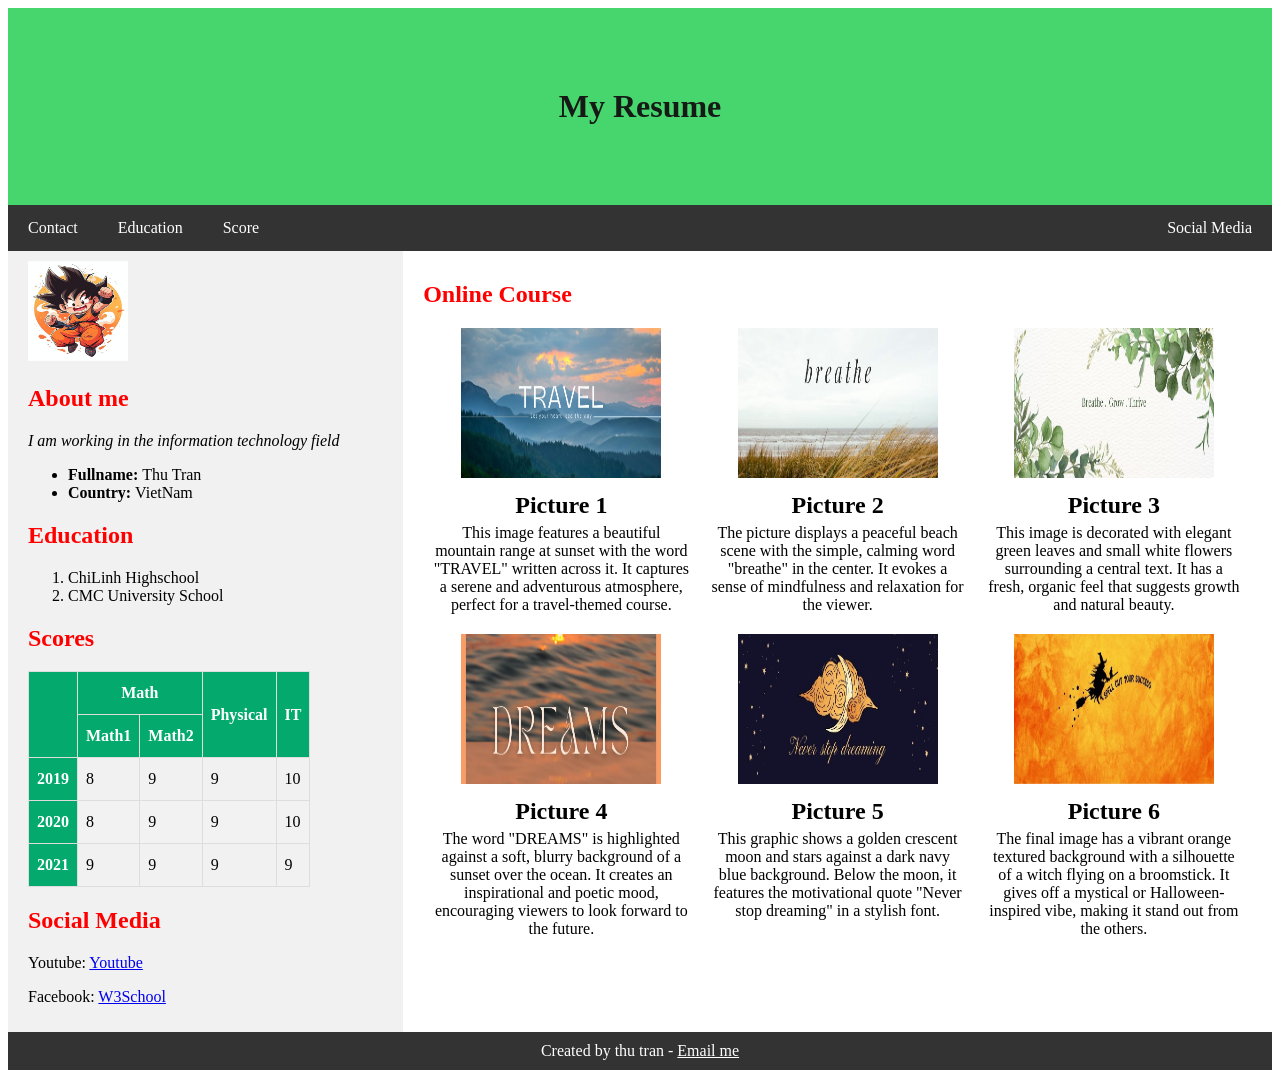
<file: index.html>
<!DOCTYPE html>
<head>
	<meta name = "description" content = "First Website"/>
	<meta name = "developer" content = "Thu Tran"/>
	<meta name="viewport" content= "width=device-width, initial-scale=1">
	<title>My first website</title>
	<link rel = "stylesheet" href="css/style.css">
</head>
<html lang="en">
	<body>
		<h1 id = "menu_text"> My Resume </h1>
		<nav>
			<a href = "#contact" class = "menu_left">Contact</a>
			<a href="#education" class = "menu_left">Education</a>
			<a href ="#score" class = "menu_left">Score</a>
			<a href="#social" class = "menu_right">Social Media</a>
		</nav>

		<div id = "flex_container">
			<div id = "left_side">
				<img src = 'assets/songoku.jfif' alt = 'error' width="100" height="100" />
				<h2 id = "contact">About me</h2>
				<p><em>I am working in the information technology field</em></p>
				<ul>
					<li><strong>Fullname: </strong>Thu Tran</li>
					<li><strong>Country: </strong> VietNam</li>
				</ul>
				<h2 id = "education">Education</h2>
				<ol>
					<li>ChiLinh Highschool</li>
					<li>CMC University School</li>
				</ol>

				<h2 id = "score">Scores</h2>
				<table>
					<tr>
						<th rowspan="2"></th>
						<th colspan="2">Math</th>
						<th rowspan="2">Physical</th>
						<th rowspan = "2">IT</th>

					</tr>
					<tr>
						
						<th>Math1</th>
						<th>Math2</th>
					</tr>
					<tr>
						<th>2019</th>
						<td>8</td>
						<td>9</td>
						<td>9</td>
						<td>10</td>

					</tr>
					<tr>
						<th>2020</th>
						<td>8</td>
						<td>9</td>
						<td>9</td>
						<td>10</td>

					</tr>
					<tr>
						<th>2021</th>
						<td>9</td>
						<td>9</td>
						<td>9</td>
						<td>9</td>

					</tr>
				</table>
				<h2 id = "social">Social Media</h2>
				<p>Youtube: <a href="https://youtube.com"> Youtube </a></p>
				<p>Facebook: <a href="https://www.w3schools.com/"> W3School</a></p>
			</div>
			
			<div id = "right_side">

				<h2 id = "course">Online Course</h2>
				<div id = "course_container">
					<div class = "course_item">
						<img class = "course_img" src = "assets/Thiết kế chưa có tên (5).jpg" />
						<div class = "course_title">Picture 1</div>
						<div class = "course_desc">This image features a beautiful mountain range at sunset with the word "TRAVEL" written across it. It captures a serene and adventurous atmosphere, perfect for a travel-themed course.</div>
					</div>
					<div class="course_item">
						<img class = "course_img" src = "assets/Thiết kế chưa có tên (1).jpg"  />
						<div class = "course_title">Picture 2</div>
						<div class = "course_desc">The picture displays a peaceful beach scene with the simple, calming word "breathe" in the center. It evokes a sense of mindfulness and relaxation for the viewer.</div>
					</div>
					<div class = "course_item">
						<img class = "course_img" src = "assets/Thiết kế chưa có tên.jpg"  />
						<div class = "course_title">Picture 3</div>
						<div class = "course_desc">This image is decorated with elegant green leaves and small white flowers surrounding a central text. It has a fresh, organic feel that suggests growth and natural beauty.</div>
					</div>
					<div class="course_item">
						<img class = "course_img" src = "assets/Thiết kế chưa có tên (2).jpg"  />
						<div class = "course_title">Picture 4</div>
						<div class = "course_desc">The word "DREAMS" is highlighted against a soft, blurry background of a sunset over the ocean. It creates an inspirational and poetic mood, encouraging viewers to look forward to the future.</div>
					</div>
					<div class = "course_item">
						<img class = "course_img" src = "assets/Thiết kế chưa có tên (3).jpg"  />
						<div class = "course_title">Picture 5</div>
						<div class = "course_desc">This graphic shows a golden crescent moon and stars against a dark navy blue background. Below the moon, it features the motivational quote "Never stop dreaming" in a stylish font.</div>
					</div>
					<div class="course_item">
						<img class = "course_img" src = "assets/Thiết kế chưa có tên (4).jpg"  />
						<div class = "course_title">Picture 6</div>
						<div class = "course_desc">The final image has a vibrant orange textured background with a silhouette of a witch flying on a broomstick. It gives off a mystical or Halloween-inspired vibe, making it stand out from the others.</div>
					</div>
				</div>

			</div>
		</div>
		<footer>
			Created by thu tran - <a href="mailto: thutranviet123@gmail.com"> Email me</a>
		</footer>
	</body>
</html>
</file>
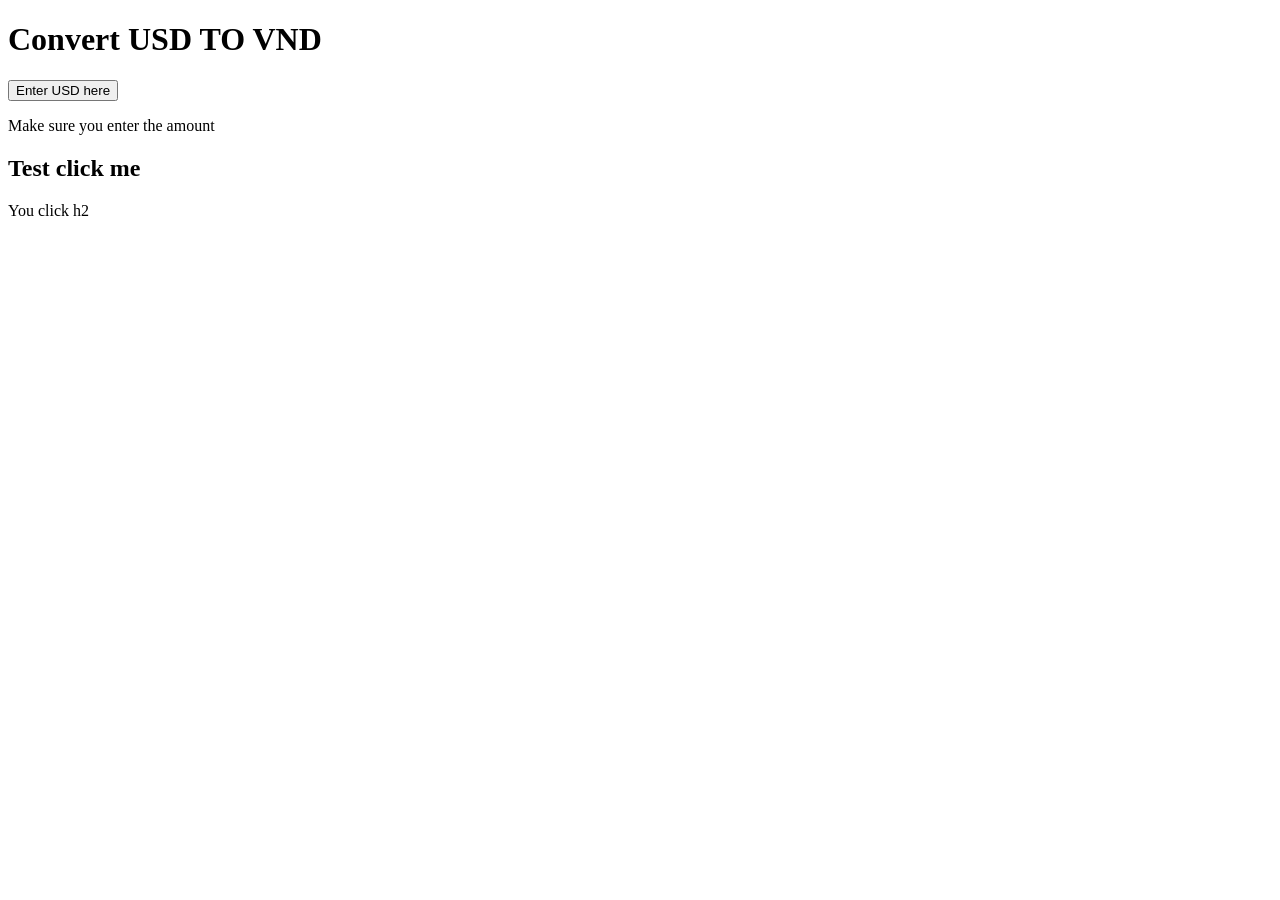
<file: 2_js_basic.html>
<!DOCTYPE html>
<html>
<head>
	<meta charset="utf-8">
	<meta name="viewport" content="width=device-width, initial-scale=1">
	<meta name="author" content="thu tran">
	<title>page convert</title>
	<script src = "js/2.js"></script>
</head>
<body>
	<h1>Convert USD TO VND</h1>
	<button type="button" id = "btn">Enter USD here</button>
	<p id = "message"> Make sure you enter the amount </p>

	<h2 id = "click_h2">Test click me</h2>
	<p id = "h2_content">You click h2</p>


</body>
</html>
</file>
<file: css/style.css>
h2 {
			color: red;
		}
		h1 {
			color: #161a17;
		}


#menu_text {
	background-color: #47d66d;
	text-align: center;
	padding: 80px 20px 80px 20px;
	margin: 0px;
}

nav {
	background-color: #333;
	/*padding: 14px 20px;*/
	overflow: hidden ;
}

nav a {
	color: white;
	display: block;
	padding: 14px 20px;
	text-align: center;
	text-decoration: none;
	float: left;

}

nav a:hover {
	background-color: #DDD;
	color: black;
}

nav a.menu_left {
	float: left;

}

nav a.menu_right {
	float: right;
}


#left_side {
	flex: 30%;
	background-color: #f1f1f1;
	padding: 10px 20px;
}

#right_side {
	flex: 70%;
	padding: 10px 20px;

	
}

#flex_container {
	display: flex;
	flex-wrap: nowrap;
}

footer {
	background-color: #333;
	color: white;
	padding: 10px 20px;
	text-align: center;
}

footer a{
	color: white;
}


table {
  
  border-collapse: collapse;
  width: 10%;
}

td, th {
  border: 1px solid #ddd;
  padding: 8px;
}

tr:nth-child(even){background-color: #f2f2f2;}

tr:hover {background-color: #ddd;}

th {
  padding-top: 12px;
  padding-bottom: 12px;
  text-align: center;
  background-color: #04AA6D;
  color: white;
}


@media(max-width: 800px) {
	#left_side {
		flex: 100%;
	}
	#right_side {
		flex: 100%;
	}

	#flex_container{
		flex-wrap: wrap;
	}
	.course_item {
		flex: 50%;
	}
}


#course_container {
	display: flex;
	flex-wrap: wrap;

}

.course_item {
	flex: 33%;
	text-align: center;

}

.course_img {
	width: 200px;
	height: 150px;
}

.course_title {
	font-size: 150%;
	font-weight: bold;
	padding: 10px 10px 5px 10px;
}

.course_desc {
	margin: 0px 10px 20px 10px;
}





@media(max-width: 400px) {
	#right_side {
		flex: 100%;
	}

	#left_side {
		flex: 100%;
	}

	#flex_container {
		flex-wrap: wrap;
	}
}
</file>
